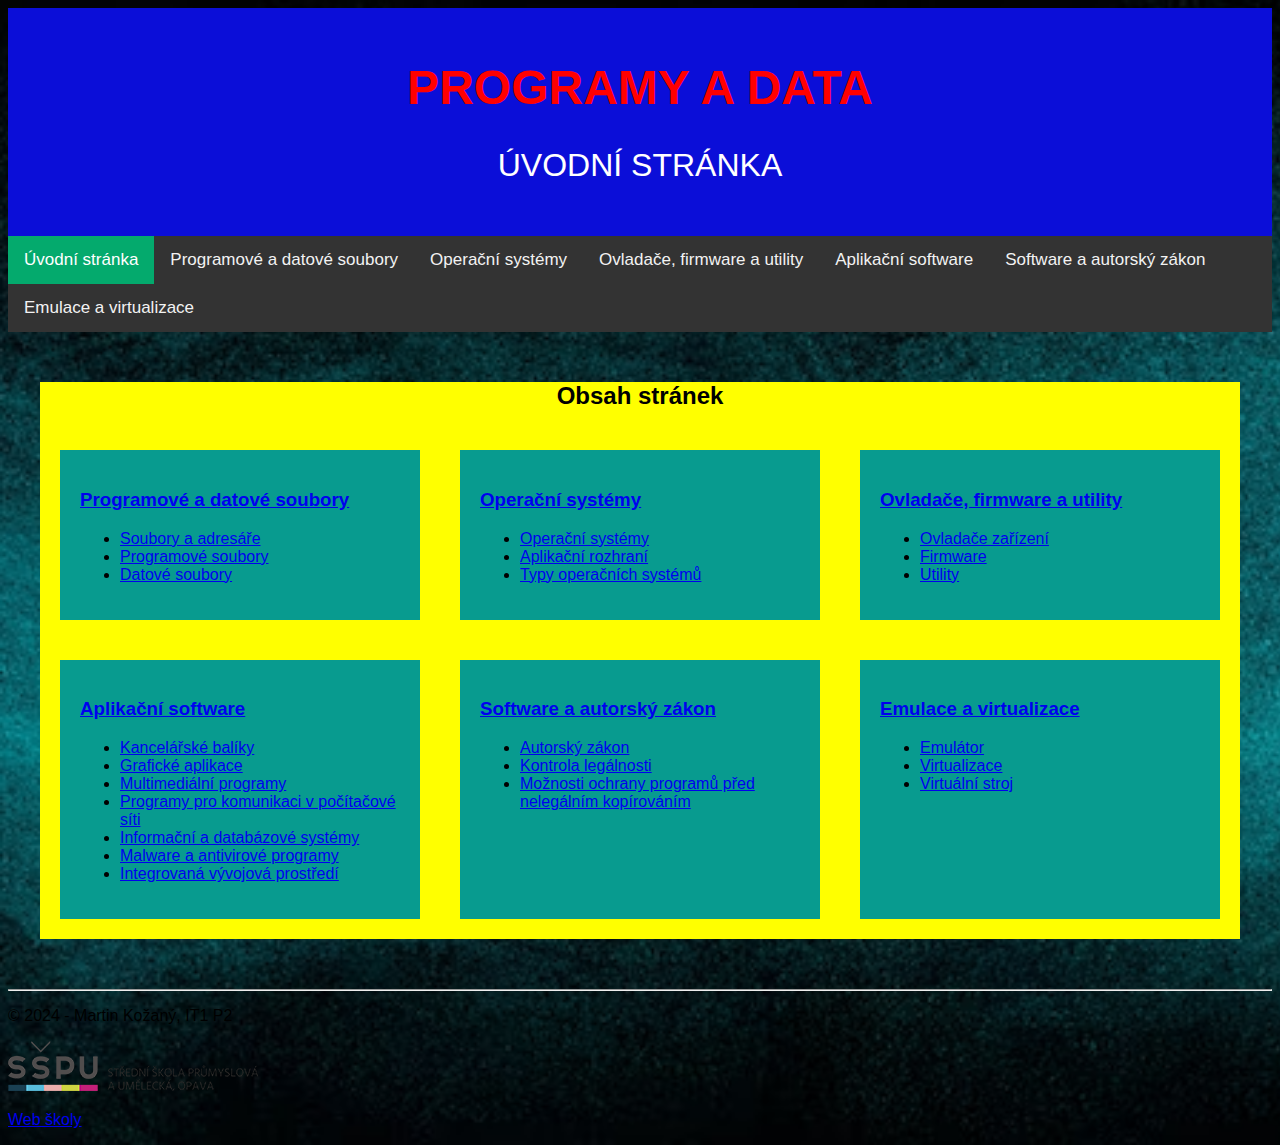
<file: index.html>
<!DOCTYPE html>
<html lang="cs">
  <head>
    <meta charset="UTF-8" />
    <meta name="viewport" content="width=device-width, initial-scale=1.0" />
    <title>Programy a data | Úvodní stránka</title>
    <link rel="stylesheet" href="./css/uvodni.css" />
  </head>

  <body>
    <header>
      <h1>Programy a data</h1>
      <p>Úvodní stránka</p>
    </header>
    <nav class="topnav">
      <a class="active" href="./index.html">Úvodní stránka</a>
      <a href="./a/index.html">Programové a datové soubory</a>
      <a href="./b/index.html">Operační systémy</a>
      <a href="./c/index.html">Ovladače, firmware a utility</a>
      <a href="./d/index.html">Aplikační software</a>
      <a href="./g/index.html">Software a autorský zákon</a>
      <a href="./h/index.html">Emulace a virtualizace</a>
    </nav>
    <main>
      <h2>Obsah stránek</h2>
      <div class="flex-container">
        <div>
          <h3><a href="./a/index.html">Programové a datové soubory</a></h3>
          <ul>
            <li>
              <a href="a/index.html#soubory-a-adresare">Soubory a adresáře</a>
            </li>
            <li>
              <a href="a/index.html#programove-soubory">Programové soubory</a>
            </li>
            <li><a href="a/index.html#datove-soubory">Datové soubory</a></li>
          </ul>
        </div>
        <div>
          <h3><a href="./b/index.html">Operační systémy</a></h3>
          <ul>
            <li>
              <a href="./b/index.html#operacni-systemy">Operační systémy</a>
            </li>
            <li>
              <a href="./b/index.html#aplikacni-rozhrani">Aplikační rozhraní</a>
            </li>
            <li>
              <a href="./b/index.html#typy-operacnich-systemu"
                >Typy operačních systémů</a
              >
            </li>
          </ul>
        </div>
        <div>
          <h3><a href="./c/index.html">Ovladače, firmware a utility</a></h3>
          <ul>
            <li>
              <a href="./c/index.html#ovladace-zarizeni">Ovladače zařízení</a>
            </li>
            <li><a href="./c/index.html#firmware">Firmware</a></li>
            <li><a href="./c/index.html#utility">Utility</a></li>
          </ul>
        </div>
        <div>
          <h3><a href="./d/index.html">Aplikační software</a></h3>
          <ul>
            <li>
              <a href="./d/index.html#kancelarske-baliky">Kancelářské balíky</a>
            </li>
            <li>
              <a href="./d/index.html#graficke-aplikace">Grafické aplikace</a>
            </li>
            <li>
              <a href="./d/index.html#multimedialni-programy"
                >Multimediální programy</a
              >
            </li>
            <li>
              <a href="./d/index.html#programy-pro-komunikaci-v-pocitacove-siti"
                >Programy pro komunikaci v počítačové síti</a
              >
            </li>
            <li>
              <a href="./d/index.html#informacni-a-databazove-systemy"
                >Informační a databázové systémy</a
              >
            </li>
            <li>
              <a href="./d/index.html#malware-a-antivirove-programy"
                >Malware a antivirové programy</a
              >
            </li>
            <li>
              <a href="./d/index.html#integrovana-vyvojova-prostredi"
                >Integrovaná vývojová prostředí</a
              >
            </li>
          </ul>
        </div>

        <div>
          <h3><a href="./g/index.html">Software a autorský zákon</a></h3>
          <ul>
            <li><a href="./g/index.html#autorsky-zakon">Autorský zákon</a></li>
            <li>
              <a href="./g/index.html#kontrola-legalnosti"
                >Kontrola legálnosti</a
              >
            </li>
            <li>
              <a
                href="./g/index.html#moznosti-ochrany-pred-nelegalnim-kopirovanim"
                >Možnosti ochrany programů před nelegálním kopírováním</a
              >
            </li>
          </ul>
        </div>
        <div>
          <h3><a href="./h/index.html">Emulace a virtualizace</a></h3>
          <ul>
            <li><a href="./h/index.html#emulator">Emulátor</a></li>
            <li><a href="./h/index.html#virtualizace">Virtualizace</a></li>
            <li>
              <a href="./h/index.html#virtualni-stroj">Virtuální stroj</a>
            </li>
          </ul>
        </div>
      </div>
    </main>
    <footer>
      <hr />
      <p>&copy; 2024 - Martin Kožaný, IT1 P2</p>
      <p>
        <a href="https://www.sspu-opava.cz" target="_blank"
          ><img src="./img/skola-logo.png" alt="Školní logo"
        /></a>
      </p>
      <p><a href="https://www.sspu-opava.cz" target="_blank">Web školy</a></p>
    </footer>
  </body>
</html>
</file>
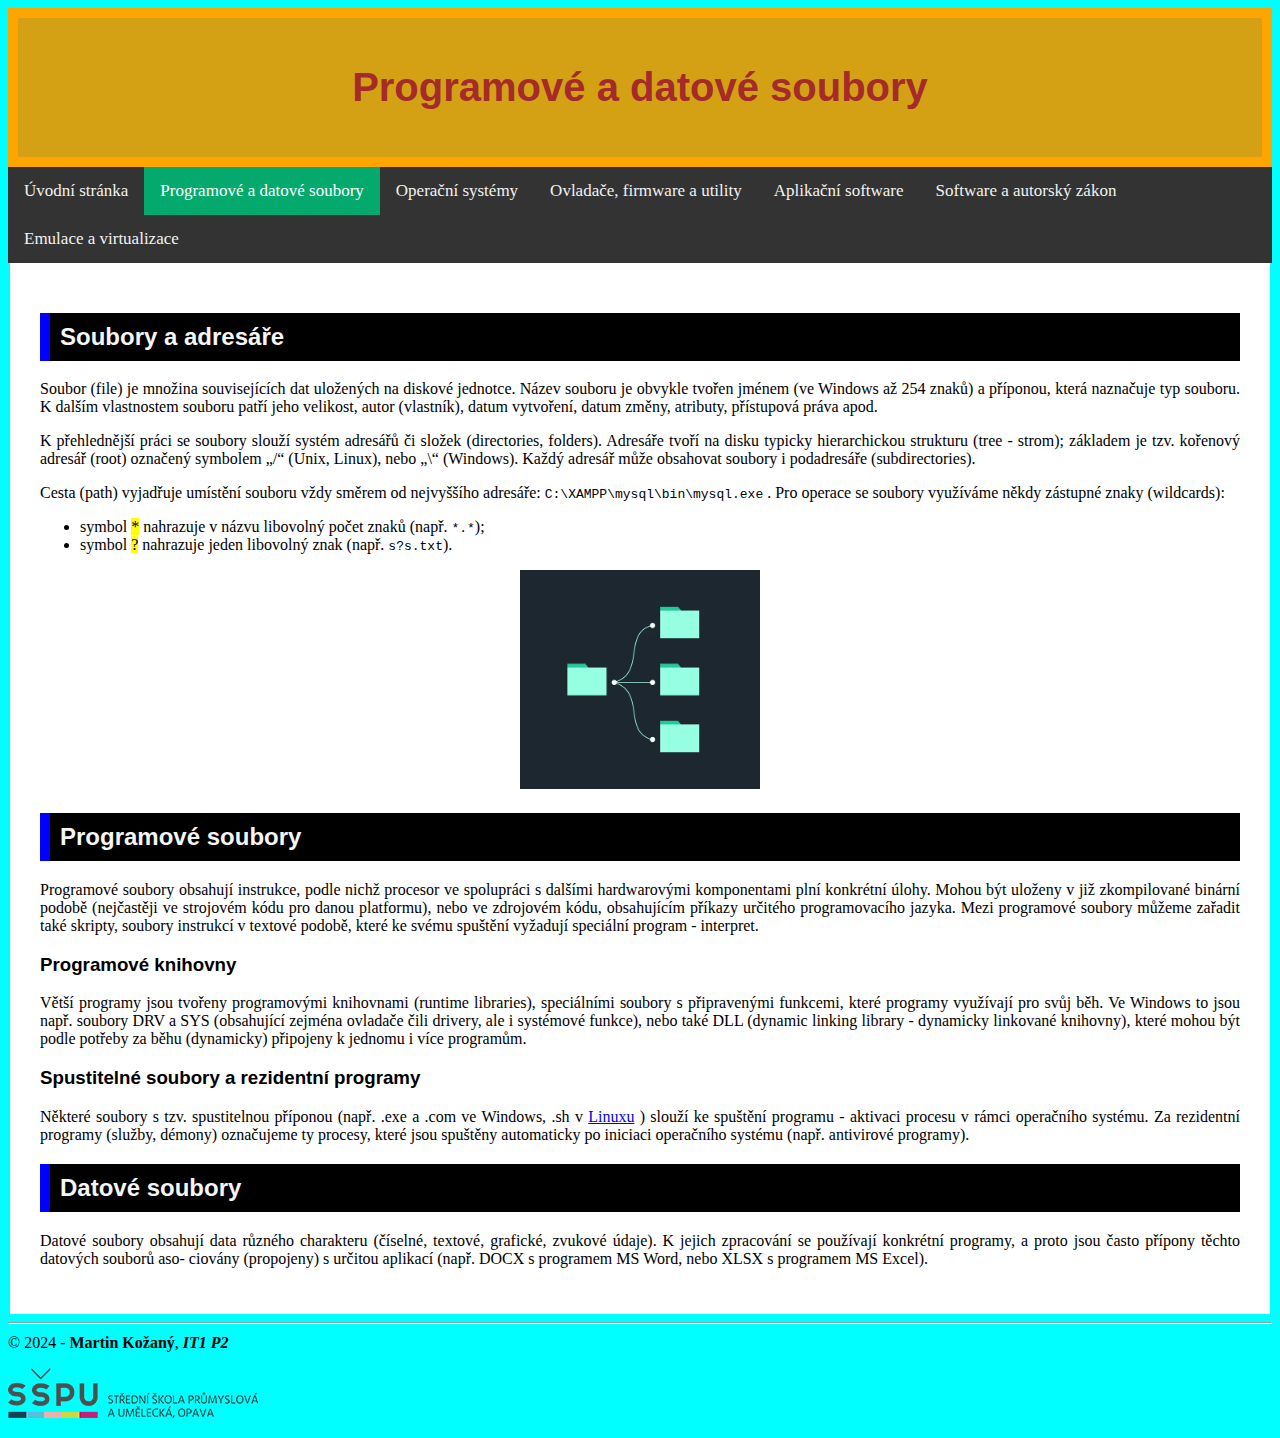
<file: a/index.html>
<!DOCTYPE html>
<html lang="cs">
  <head>
    <meta charset="UTF-8" />
    <meta name="viewport" content="width=device-width, initial-scale=1.0" />
    <title>Programové a datové soubory</title>
    <link rel="stylesheet" href="../css/vedlejsi.css" />
  </head>

  <body>
    <header>
      <h1>Programové a datové soubory</h1>
    </header>
    <nav class="topnav">
      <a href="../index.html">Úvodní stránka</a>
      <a class="active" href="../a/index.html">Programové a datové soubory</a>
      <a href="../b/index.html">Operační systémy</a>
      <a href="../c/index.html">Ovladače, firmware a utility</a>
      <a href="../d/index.html">Aplikační software</a>
      <a href="../g/index.html">Software a autorský zákon</a>
      <a href="../h/index.html">Emulace a virtualizace</a>
    </nav>
    <main>
      <h2>Soubory a adresáře</h2>
      <a id="soubory-a-adresare"></a>
      <p>
        Soubor (file) je množina souvisejících dat uložených na diskové
        jednotce. Název souboru je obvykle tvořen jménem (ve Windows až 254
        znaků) a příponou, která naznačuje typ souboru. K dalším vlastnostem
        souboru patří jeho velikost, autor (vlastník), datum vytvoření, datum
        změny, atributy, přístupová práva apod.
      </p>
      <p>
        K přehlednější práci se soubory slouží systém adresářů či složek
        (directories, folders). Adresáře tvoří na disku typicky hierarchickou
        strukturu (tree - strom); základem je tzv. kořenový adresář (root)
        označený symbolem „/“ (Unix, Linux), nebo „\“ (Windows). Každý adresář
        může obsahovat soubory i podadresáře (subdirectories).
      </p>
      <p>
        Cesta (path) vyjadřuje umístění souboru vždy směrem od nejvyššího
        adresáře: <code>C:\XAMPP\mysql\bin\mysql.exe</code> . Pro operace se
        soubory využíváme někdy zástupné znaky (wildcards):
      </p>
      <ul>
        <li>
          symbol <mark>*</mark> nahrazuje v názvu libovolný počet znaků (např.
          <code>*.*</code>);
        </li>
        <li>
          symbol <mark>?</mark> nahrazuje jeden libovolný znak (např.
          <code>s?s.txt</code>).
        </li>
      </ul>
      <div style="text-align: center;">
        <img src="../img/adresar.webp" alt="Ilustrace stromu adresářů" style="width: 20%;">
      </div></div>
      <h2>Programové soubory</h2>
      <a id="programove-soubory"></a>
      <p>
        Programové soubory obsahují instrukce, podle nichž procesor ve
        spolupráci s dalšími hardwarovými komponentami plní konkrétní úlohy.
        Mohou být uloženy v již zkompilované binární podobě (nejčastěji ve
        strojovém kódu pro danou platformu), nebo ve zdrojovém kódu, obsahujícím
        příkazy určitého programovacího jazyka. Mezi programové soubory můžeme
        zařadit také skripty, soubory instrukcí v textové podobě, které ke svému
        spuštění vyžadují speciální program - interpret.
      </p>
      <h3>Programové knihovny</h3>
      <p>
        Větší programy jsou tvořeny programovými knihovnami (runtime libraries),
        speciálními soubory s připravenými funkcemi, které programy využívají
        pro svůj běh. Ve Windows to jsou např. soubory DRV a SYS (obsahující
        zejména ovladače čili drivery, ale i systémové funkce), nebo také DLL
        (dynamic linking library - dynamicky linkované knihovny), které mohou
        být podle potřeby za běhu (dynamicky) připojeny k jednomu i více
        programům.
      </p>
      <h3>Spustitelné soubory a rezidentní programy</h3>
      <p>
        Některé soubory s tzv. spustitelnou příponou (např. .exe a .com ve
        Windows, .sh v
        <a href="https://cs.wikipedia.org/wiki/Linux" target="_blank">Linuxu</a>
        ) slouží ke spuštění programu - aktivaci procesu v rámci operačního
        systému. Za rezidentní programy (služby, démony) označujeme ty procesy,
        které jsou spuštěny automaticky po iniciaci operačního systému (např.
        antivirové programy).
      </p>
      <h2>Datové soubory</h2>
      <a id="datove-soubory"></a>
      <p>
        Datové soubory obsahují data různého charakteru (číselné, textové,
        grafické, zvukové údaje). K jejich zpracování se používají konkrétní
        programy, a proto jsou často přípony těchto datových souborů aso-
        ciovány (propojeny) s určitou aplikací (např. DOCX s programem MS Word,
        nebo XLSX s programem MS Excel).
      </p>
    </main>
    <footer>
      <hr />
      <p>
        &copy; 2024 - <b>Martin Kožaný</b>, <b><i>IT1 P2</i></b>
      </p>
      <p><img src="../img/skola-logo.png" alt="Školní logo" /> </p>
    </footer>
  </body>
</html>
</file>
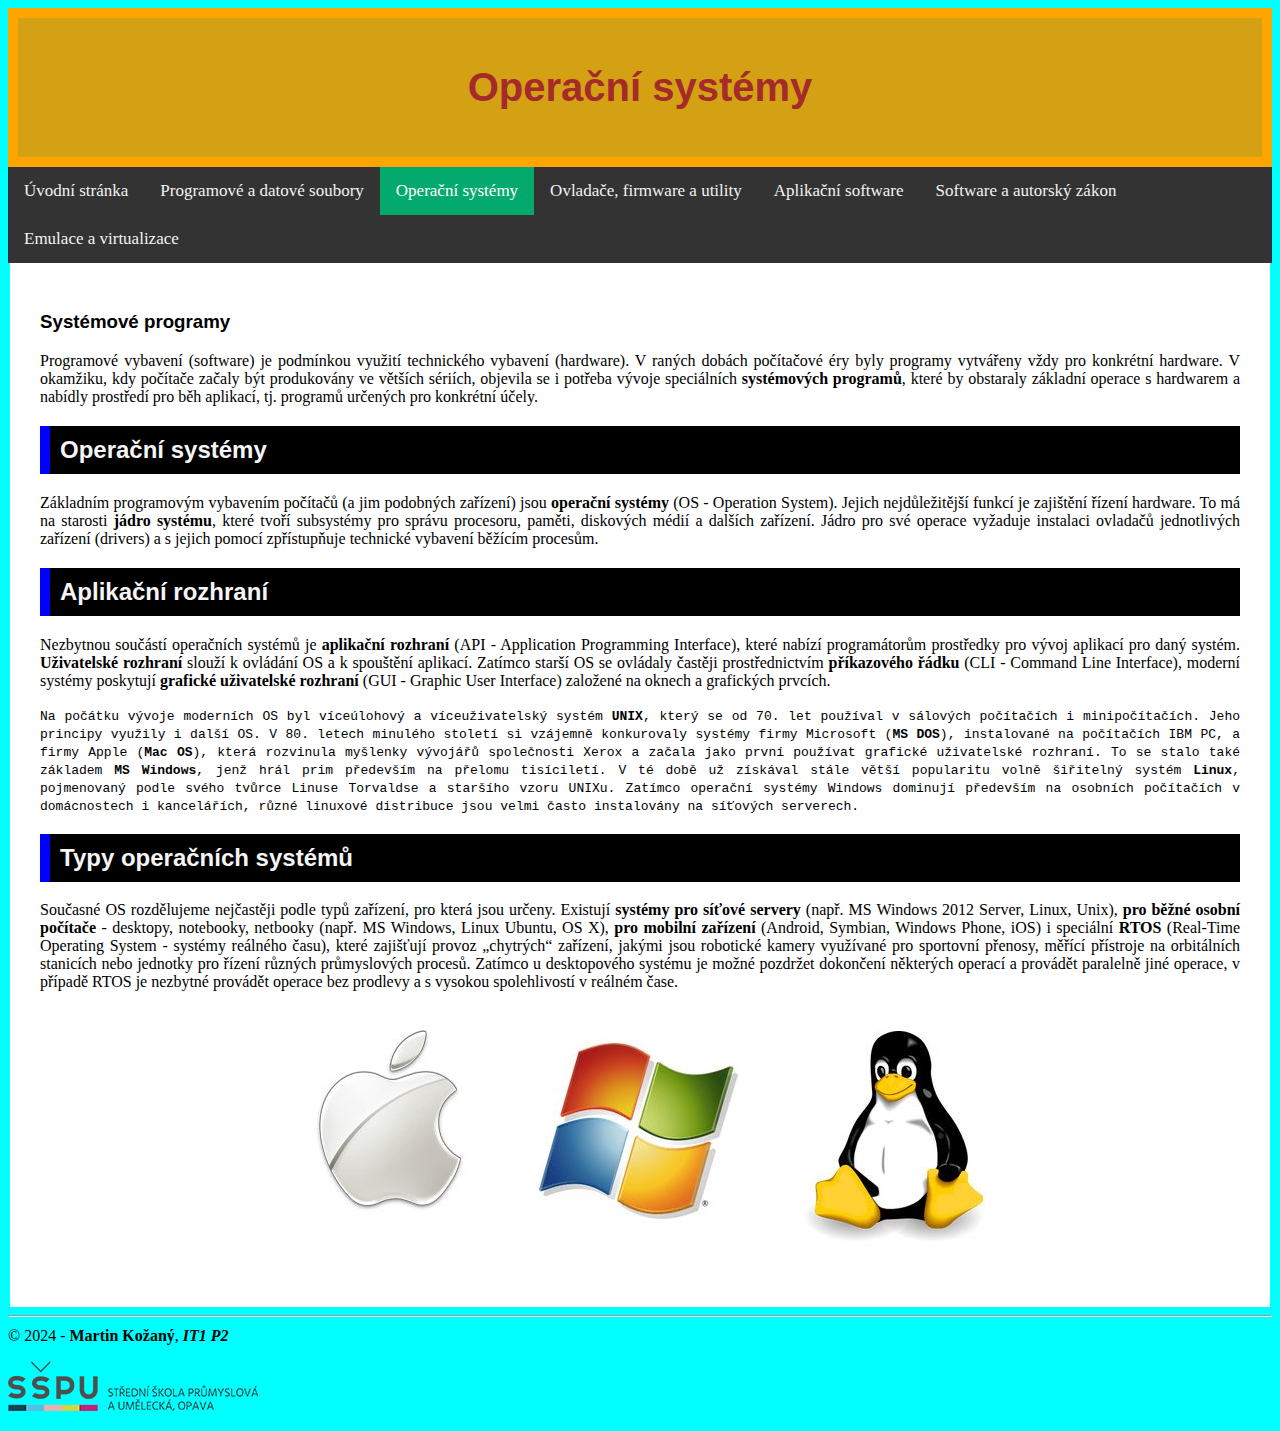
<file: b/index.html>
<!DOCTYPE html>
<html lang="cs">
  <head>
    <meta charset="UTF-8" />
    <meta name="viewport" content="width=device-width, initial-scale=1.0" />
    <title>Operační systémy</title>
    <link rel="stylesheet" href="../css/vedlejsi.css" />
  </head>
  <body>
    <header>
      <h1>Operační systémy</h1>
    </header>
    <nav class="topnav">
      <a href="../index.html">Úvodní stránka</a>
      <a href="../a/index.html">Programové a datové soubory</a>
      <a class="active" href="../b/index.html">Operační systémy</a>
      <a href="../c/index.html">Ovladače, firmware a utility</a>
      <a href="../d/index.html">Aplikační software</a>
      <a href="../g/index.html">Software a autorský zákon</a>
      <a href="../h/index.html">Emulace a virtualizace</a>
    </nav>
    <main>
      <h3>Systémové programy</h3>
      <p>
        Programové vybavení (software) je podmínkou využití technického vybavení
        (hardware). V raných dobách počítačové éry byly programy vytvářeny vždy
        pro konkrétní hardware. V okamžiku, kdy počítače začaly být produkovány
        ve větších sériích, objevila se i potřeba vývoje speciálních
        <b>systémových programů</b>, které by obstaraly základní operace s
        hardwarem a nabídly prostředí pro běh aplikací, tj. programů určených
        pro konkrétní účely.
      </p>
      <h2>Operační systémy</h2>
      <a id="operacni-systemy"></a>
      <p>
        Základním programovým vybavením počítačů (a jim podobných zařízení) jsou
        <b>operační systémy</b> (OS - Operation System). Jejich nejdůležitější
        funkcí je zajištění řízení hardware. To má na starosti
        <b>jádro systému</b>, které tvoří subsystémy pro správu procesoru,
        paměti, diskových médií a dalších zařízení. Jádro pro své operace
        vyžaduje instalaci ovladačů jednotlivých zařízení (drivers) a s jejich
        pomocí zpřístupňuje technické vybavení běžícím procesům.
      </p>
      <h2>Aplikační rozhraní</h2>
      <a id="aplikacni-rozhrani"></a>
      <p>
        Nezbytnou součástí operačních systémů je <b>aplikační rozhraní</b> (API
        - Application Programming Interface), které nabízí programátorům
        prostředky pro vývoj aplikací pro daný systém.
        <b>Uživatelské rozhraní</b> slouží k ovládání OS a k spouštění aplikací.
        Zatímco starší OS se ovládaly častěji prostřednictvím
        <b>příkazového řádku</b> (CLI - Command Line Interface), moderní systémy
        poskytují <b>grafické uživatelské rozhraní</b>
        (GUI - Graphic User Interface) založené na oknech a grafických prvcích.
      </p>
      <p>
        <code
          >Na počátku vývoje moderních OS byl víceúlohový a víceuživatelský
          systém <b>UNIX</b>, který se od 70. let používal v sálových počítačích
          i minipočítačích. Jeho principy využily i další OS. V 80. letech
          minulého století si vzájemně konkurovaly systémy firmy Microsoft (<b
            >MS DOS</b
          >), instalované na počítačích IBM PC, a firmy Apple (<b>Mac OS</b>),
          která rozvinula myšlenky vývojářů společnosti Xerox a začala jako
          první používat grafické uživatelské rozhraní. To se stalo také
          základem <b>MS Windows</b>, jenž hrál prim především na přelomu
          tisíciletí. V té době už získával stále větší popularitu volně
          šiřitelný systém <b>Linux</b>, pojmenovaný podle svého tvůrce Linuse
          Torvaldse a staršího vzoru UNIXu. Zatímco operační systémy Windows
          dominují především na osobních počítačích v domácnostech i
          kancelářích, různé linuxové distribuce jsou velmi často instalovány na
          síťových serverech.</code
        >
      </p>
      <h2>Typy operačních systémů</h2>
      <a id="typy-operacnich-systemu"></a>
      <p>
        Současné OS rozdělujeme nejčastěji podle typů zařízení, pro která jsou
        určeny. Existují<b> systémy pro síťové servery</b> (např. MS Windows
        2012 Server, Linux, Unix), <b>pro běžné osobní počítače</b> - desktopy,
        notebooky, netbooky (např. MS Windows, Linux Ubuntu, OS X),
        <b>pro mobilní zařízení</b> (Android, Symbian, Windows Phone, iOS) i
        speciální <b>RTOS</b> (Real-Time Operating System - systémy reálného
        času), které zajišťují provoz „chytrých“ zařízení, jakými jsou robotické
        kamery využívané pro sportovní přenosy, měřící přístroje na orbitálních
        stanicích nebo jednotky pro řízení různých průmyslových procesů. Zatímco
        u desktopového systému je možné pozdržet dokončení některých operací a
        provádět paralelně jiné operace, v případě RTOS je nezbytné provádět
        operace bez prodlevy a s vysokou spolehlivostí v reálném čase.
        <div style="text-align: center;">
          <a href="https://cs.wikipedia.org/wiki/Opera%C4%8Dn%C3%AD_syst%C3%A9m">
            <img src="../img/os_verze.jpg" alt="verze OS" style="max-width: 100%; height: auto;" />
          </a>
        </div>
            </p>
    </main>
    <footer>
      <hr />
      <p>
        &copy; 2024 - <b>Martin Kožaný</b>, <b><i>IT1 P2</i></b>
      </p>
      <p><img src="../img/skola-logo.png" alt="Školní logo" /> </p>
    </footer>
  </body>
</html>
</file>
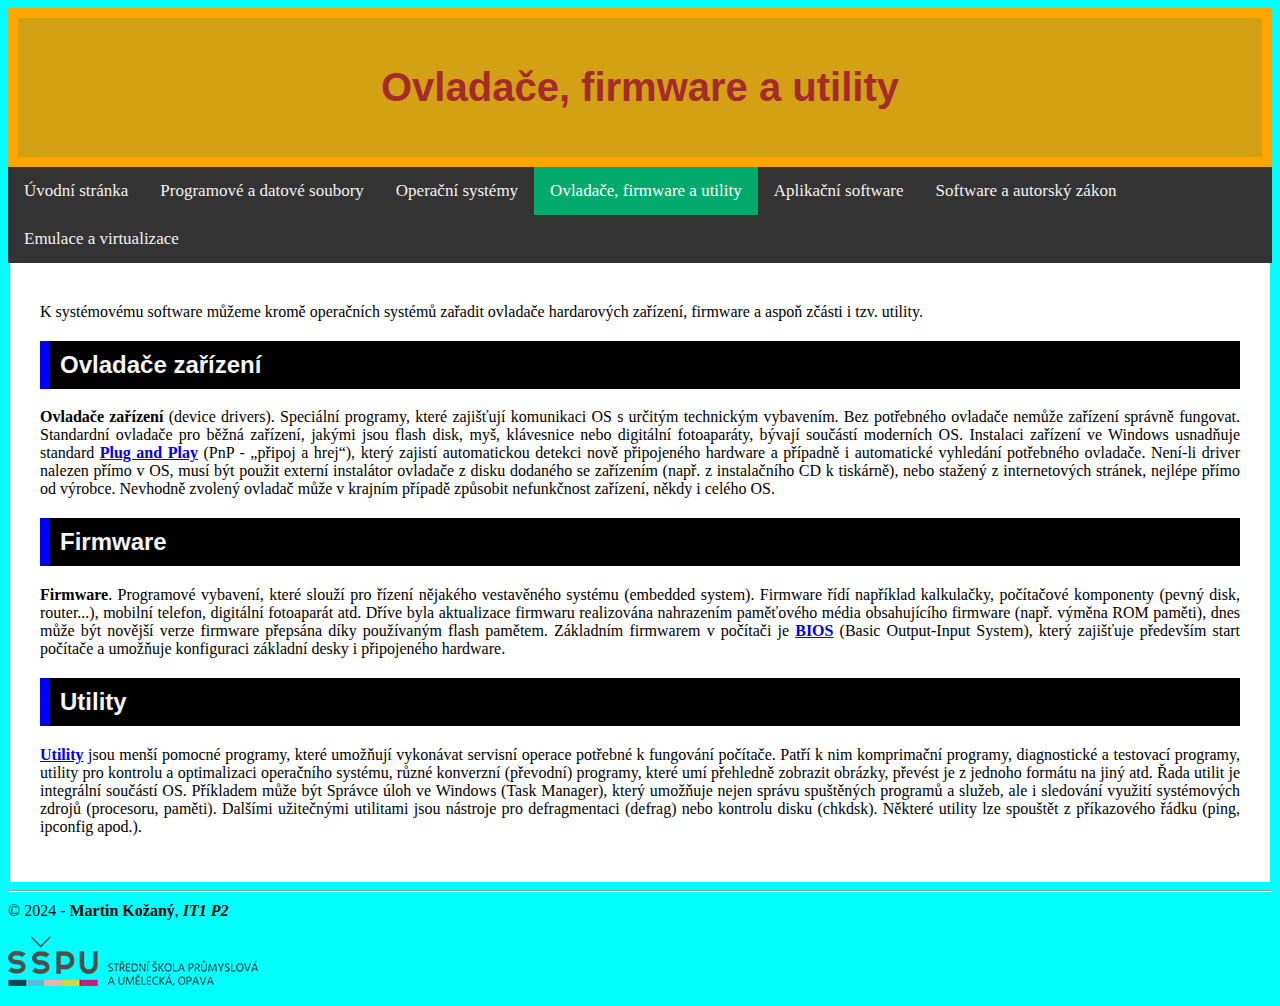
<file: c/index.html>
<!DOCTYPE html>
<html lang="cs">
  <head>
    <meta charset="UTF-8" />
    <meta name="viewport" content="width=device-width, initial-scale=1.0" />
    <title>Ovladače, firmware a utility</title>
    <link rel="stylesheet" href="../css/vedlejsi.css" />
  </head>

  <body>
    <header>
      <h1>Ovladače, firmware a utility</h1>
    </header>
    <nav class="topnav">
      <a href="../index.html">Úvodní stránka</a>
      <a href="../a/index.html">Programové a datové soubory</a>
      <a href="../b/index.html">Operační systémy</a>
      <a class="active" href="../c/index.html">Ovladače, firmware a utility</a>
      <a href="../d/index.html">Aplikační software</a>
      <a href="../g/index.html">Software a autorský zákon</a>
      <a href="../h/index.html">Emulace a virtualizace</a>
    </nav>
    <main>
      <p>
        K systémovému software můžeme kromě operačních systémů zařadit ovladače
        hardarových zařízení, firmware a aspoň zčásti i tzv. utility.
      </p>
      <h2>Ovladače zařízení</h2>
      <a id="ovladace-zarizeni"></a>
      <p>
        <b>Ovladače zařízení</b> (device drivers). Speciální programy, které
        zajišťují komunikaci OS s určitým technickým vybavením. Bez potřebného
        ovladače nemůže zařízení správně fungovat. Standardní ovladače pro běžná
        zařízení, jakými jsou flash disk, myš, klávesnice nebo digitální
        fotoaparáty, bývají součástí moderních OS. Instalaci zařízení ve Windows
        usnadňuje standard
        <a href="https://cs.wikipedia.org/wiki/Plug-and-play"
          ><b>Plug and Play</b></a
        >
        (PnP - „připoj a hrej“), který zajistí automatickou detekci nově
        připojeného hardware a případně i automatické vyhledání potřebného
        ovladače. Není-li driver nalezen přímo v OS, musí být použit externí
        instalátor ovladače z disku dodaného se zařízením (např. z instalačního
        CD k tiskárně), nebo stažený z internetových stránek, nejlépe přímo od
        výrobce. Nevhodně zvolený ovladač může v krajním případě způsobit
        nefunkčnost zařízení, někdy i celého OS.
      </p>
      <h2>Firmware</h2>
      <a id="firmware"></a>
      <p>
        <b>Firmware</b>. Programové vybavení, které slouží pro řízení nějakého
        vestavěného systému (embedded system). Firmware řídí například
        kalkulačky, počítačové komponenty (pevný disk, router...), mobilní
        telefon, digitální fotoaparát atd. Dříve byla aktualizace firmwaru
        realizována nahrazením paměťového média obsahujícího firmware (např.
        výměna ROM paměti), dnes může být novější verze firmware přepsána díky
        používaným flash pamětem. Základním firmwarem v počítači je
        <a href="https://cs.wikipedia.org/wiki/BIOS"><b>BIOS</b></a> (Basic
        Output-Input System), který zajišťuje především start počítače a
        umožňuje konfiguraci základní desky i připojeného hardware.
      </p>
      <h2>Utility</h2>
      <a id="utility"></a>
      <p>
        <a href="https://cs.wikipedia.org/wiki/Utilita"><b>Utility</b></a> jsou menší pomocné programy, které umožňují vykonávat
        servisní operace potřebné k fungování počítače. Patří k nim komprimační
        programy, diagnostické a testovací programy, utility pro kontrolu a
        optimalizaci operačního systému, různé konverzní (převodní) programy,
        které umí přehledně zobrazit obrázky, převést je z jednoho formátu na
        jiný atd. Řada utilit je integrální součástí OS. Příkladem může být
        Správce úloh ve Windows (Task Manager), který umožňuje nejen správu
        spuštěných programů a služeb, ale i sledování využití systémových zdrojů
        (procesoru, paměti). Dalšími užitečnými utilitami jsou nástroje pro
        defragmentaci (defrag) nebo kontrolu disku (chkdsk). Některé utility lze
        spouštět z příkazového řádku (ping, ipconfig apod.).
      </p>
    </main>
    <footer>
      <hr />
      <p>
        &copy; 2024 - <b>Martin Kožaný</b>, <b><i>IT1 P2</i></b>
      </p>
      <p><img src="../img/skola-logo.png" alt="Školní logo" /> </p>
    </footer>
  </body>
</html>
</file>
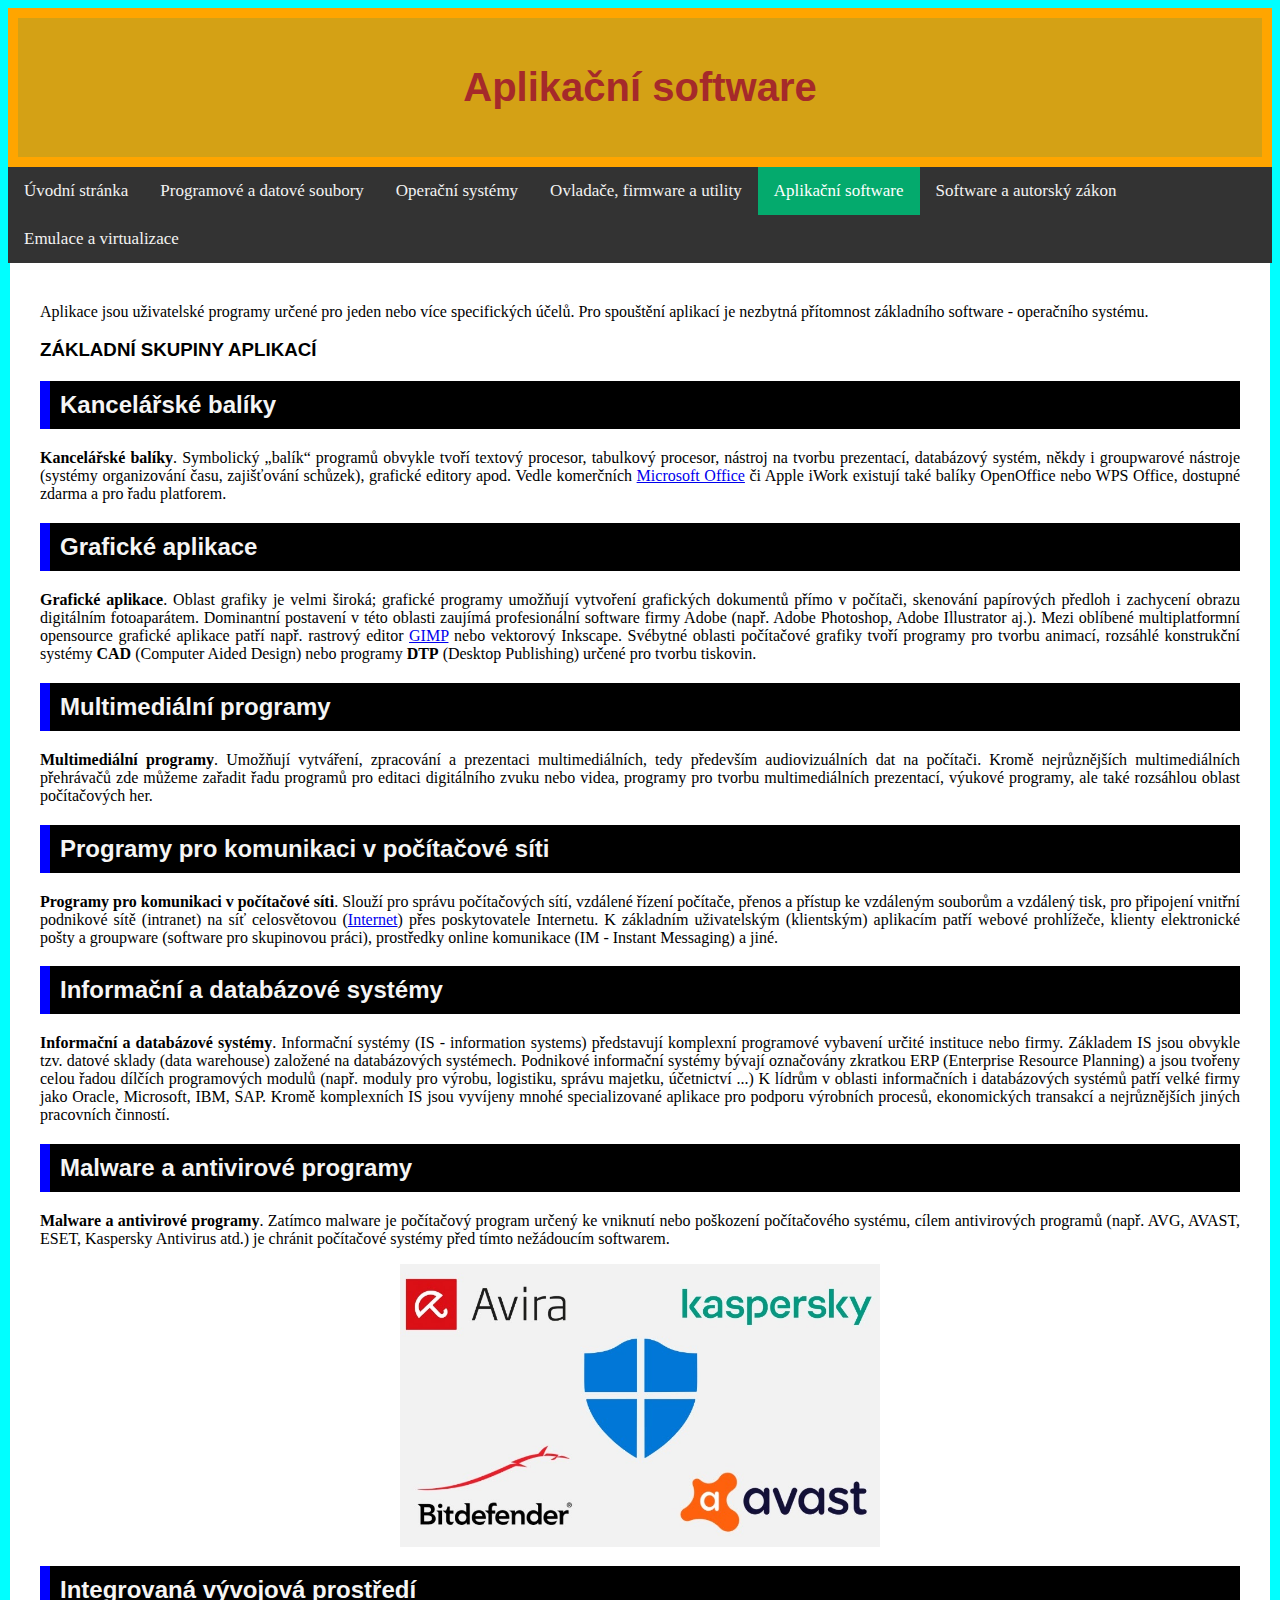
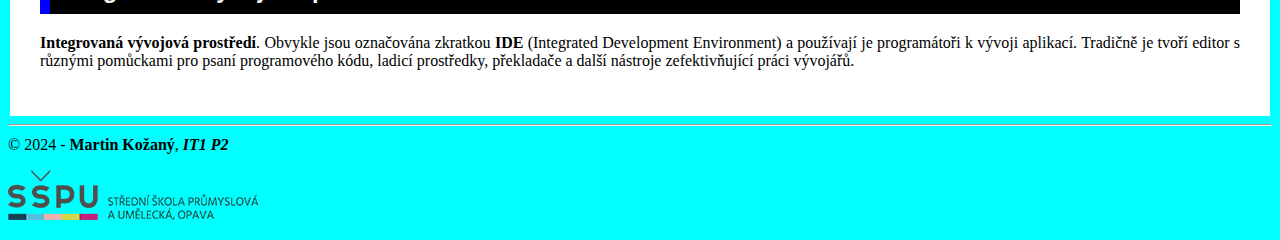
<file: d/index.html>
<!DOCTYPE html>
<html lang="cs">
  <head>
    <meta charset="UTF-8" />
    <meta name="viewport" content="width=device-width, initial-scale=1.0" />
    <title>Aplikační software</title>
    <link rel="stylesheet" href="../css/vedlejsi.css" />
  </head>

  <body>
    <header>
      <h1>Aplikační software</h1>
    </header>
    <nav class="topnav">
      <a href="../index.html">Úvodní stránka</a>
      <a href="../a/index.html">Programové a datové soubory</a>
      <a href="../b/index.html">Operační systémy</a>
      <a href="../c/index.html">Ovladače, firmware a utility</a>
      <a class="active" href="../d/index.html">Aplikační software</a>
      <a href="../g/index.html">Software a autorský zákon</a>
      <a href="../h/index.html">Emulace a virtualizace</a>
    </nav>
    <main>
      <p>
        Aplikace jsou uživatelské programy určené pro jeden nebo více
        specifických účelů. Pro spouštění aplikací je nezbytná přítomnost
        základního software - operačního systému.
      </p>
      <h3>ZÁKLADNÍ SKUPINY APLIKACÍ</h3>
      <h2>Kancelářské balíky</h2>
      <a id="kancelarske-baliky"></a>
      <p>
        <b>Kancelářské balíky</b>. Symbolický „balík“ programů obvykle tvoří
        textový procesor, tabulkový procesor, nástroj na tvorbu prezentací,
        databázový systém, někdy i groupwarové nástroje (systémy organizování
        času, zajišťování schůzek), grafické editory apod. Vedle komerčních
        <a href="https://www.microsoft.com/cs-cz/microsoft-365/microsoft-office"
          >Microsoft Office</a
        >
        či Apple iWork existují také balíky OpenOffice nebo WPS Office, dostupné
        zdarma a pro řadu platforem.
      </p>
      <h2>Grafické aplikace</h2>
      <a id="graficke-aplikace"></a>
      <p>
        <b>Grafické aplikace</b>. Oblast grafiky je velmi široká; grafické
        programy umožňují vytvoření grafických dokumentů přímo v počítači,
        skenování papírových předloh i zachycení obrazu digitálním fotoaparátem.
        Dominantní postavení v této oblasti zaujímá profesionální software firmy
        Adobe (např. Adobe Photoshop, Adobe Illustrator aj.). Mezi oblíbené
        multiplatformní opensource grafické aplikace patří např. rastrový editor
        <a href="https://www.gimp.org/">GIMP</a> nebo vektorový Inkscape.
        Svébytné oblasti počítačové grafiky tvoří programy pro tvorbu animací,
        rozsáhlé konstrukční systémy <b>CAD</b> (Computer Aided Design) nebo
        programy <b>DTP</b> (Desktop Publishing) určené pro tvorbu tiskovin.
      </p>
      <h2>Multimediální programy</h2>
      <a id="multimedialni-programy"></a>
      <p>
        <b>Multimediální programy</b>. Umožňují vytváření, zpracování a
        prezentaci multimediálních, tedy především audiovizuálních dat na
        počítači. Kromě nejrůznějších multimediálních přehrávačů zde můžeme
        zařadit řadu programů pro editaci digitálního zvuku nebo videa, programy
        pro tvorbu multimediálních prezentací, výukové programy, ale také
        rozsáhlou oblast počítačových her.
      </p>
      <h2>Programy pro komunikaci v počítačové síti</h2>
      <a id="programy-pro-komunikaci-v-pocitacove-siti"></a>
      <p>
        <b>Programy pro komunikaci v počítačové síti</b>. Slouží pro správu
        počítačových sítí, vzdálené řízení počítače, přenos a přístup ke
        vzdáleným souborům a vzdálený tisk, pro připojení vnitřní podnikové sítě
        (intranet) na síť celosvětovou (<a
          href="https://cs.wikipedia.org/wiki/Internet"
          >Internet</a
        >) přes poskytovatele Internetu. K základním uživatelským (klientským)
        aplikacím patří webové prohlížeče, klienty elektronické pošty a
        groupware (software pro skupinovou práci), prostředky online komunikace
        (IM - Instant Messaging) a jiné.
      </p>
      <h2>Informační a databázové systémy</h2>
      <a id="informacni-a-databazove-systemy"></a>
      <p>
        <b>Informační a databázové systémy</b>. Informační systémy (IS -
        information systems) představují komplexní programové vybavení určité
        instituce nebo firmy. Základem IS jsou obvykle tzv. datové sklady (data
        warehouse) založené na databázových systémech. Podnikové informační
        systémy bývají označovány zkratkou ERP (Enterprise Resource Planning) a
        jsou tvořeny celou řadou dílčích programových modulů (např. moduly pro
        výrobu, logistiku, správu majetku, účetnictví ...) K lídrům v oblasti
        informačních i databázových systémů patří velké firmy jako Oracle,
        Microsoft, IBM, SAP. Kromě komplexních IS jsou vyvíjeny mnohé
        specializované aplikace pro podporu výrobních procesů, ekonomických
        transakcí a nejrůznějších jiných pracovních činností.
      </p>
      <h2>Malware a antivirové programy</h2>
      <a id="malware-a-antivirove-programy"></a>
      <p>
        <b>Malware a antivirové programy</b>. Zatímco malware je počítačový
        program určený ke vniknutí nebo poškození počítačového systému, cílem
        antivirových programů (např. AVG, AVAST, ESET, Kaspersky Antivirus atd.)
        je chránit počítačové systémy před tímto nežádoucím softwarem.
      </p>
      <div style="text-align: left;">
        <img src="../img/antiviry.jpg" alt="Antivirové programy" style="width: 40%; display: block; margin-left: auto; margin-right: auto;" />
      </div></div>
      <h2>Integrovaná vývojová prostředí</h2>
      <a id="integrovana-vyvojova-prostredi"></a>
      <p>
        <b>Integrovaná vývojová prostředí</b>. Obvykle jsou označována zkratkou
        <b>IDE</b>
        (Integrated Development Environment) a používají je programátoři k
        vývoji aplikací. Tradičně je tvoří editor s různými pomůckami pro psaní
        programového kódu, ladicí prostředky, překladače a další nástroje
        zefektivňující práci vývojářů.
      </p>
    </main>
    <footer>
      <hr />
      <p>
        &copy; 2024 - <b>Martin Kožaný</b>, <b><i>IT1 P2</i></b>
      </p>
      <p><img src="../img/skola-logo.png" alt="Školní logo" /> </p>
    </footer>
  </body>
</html>
</file>
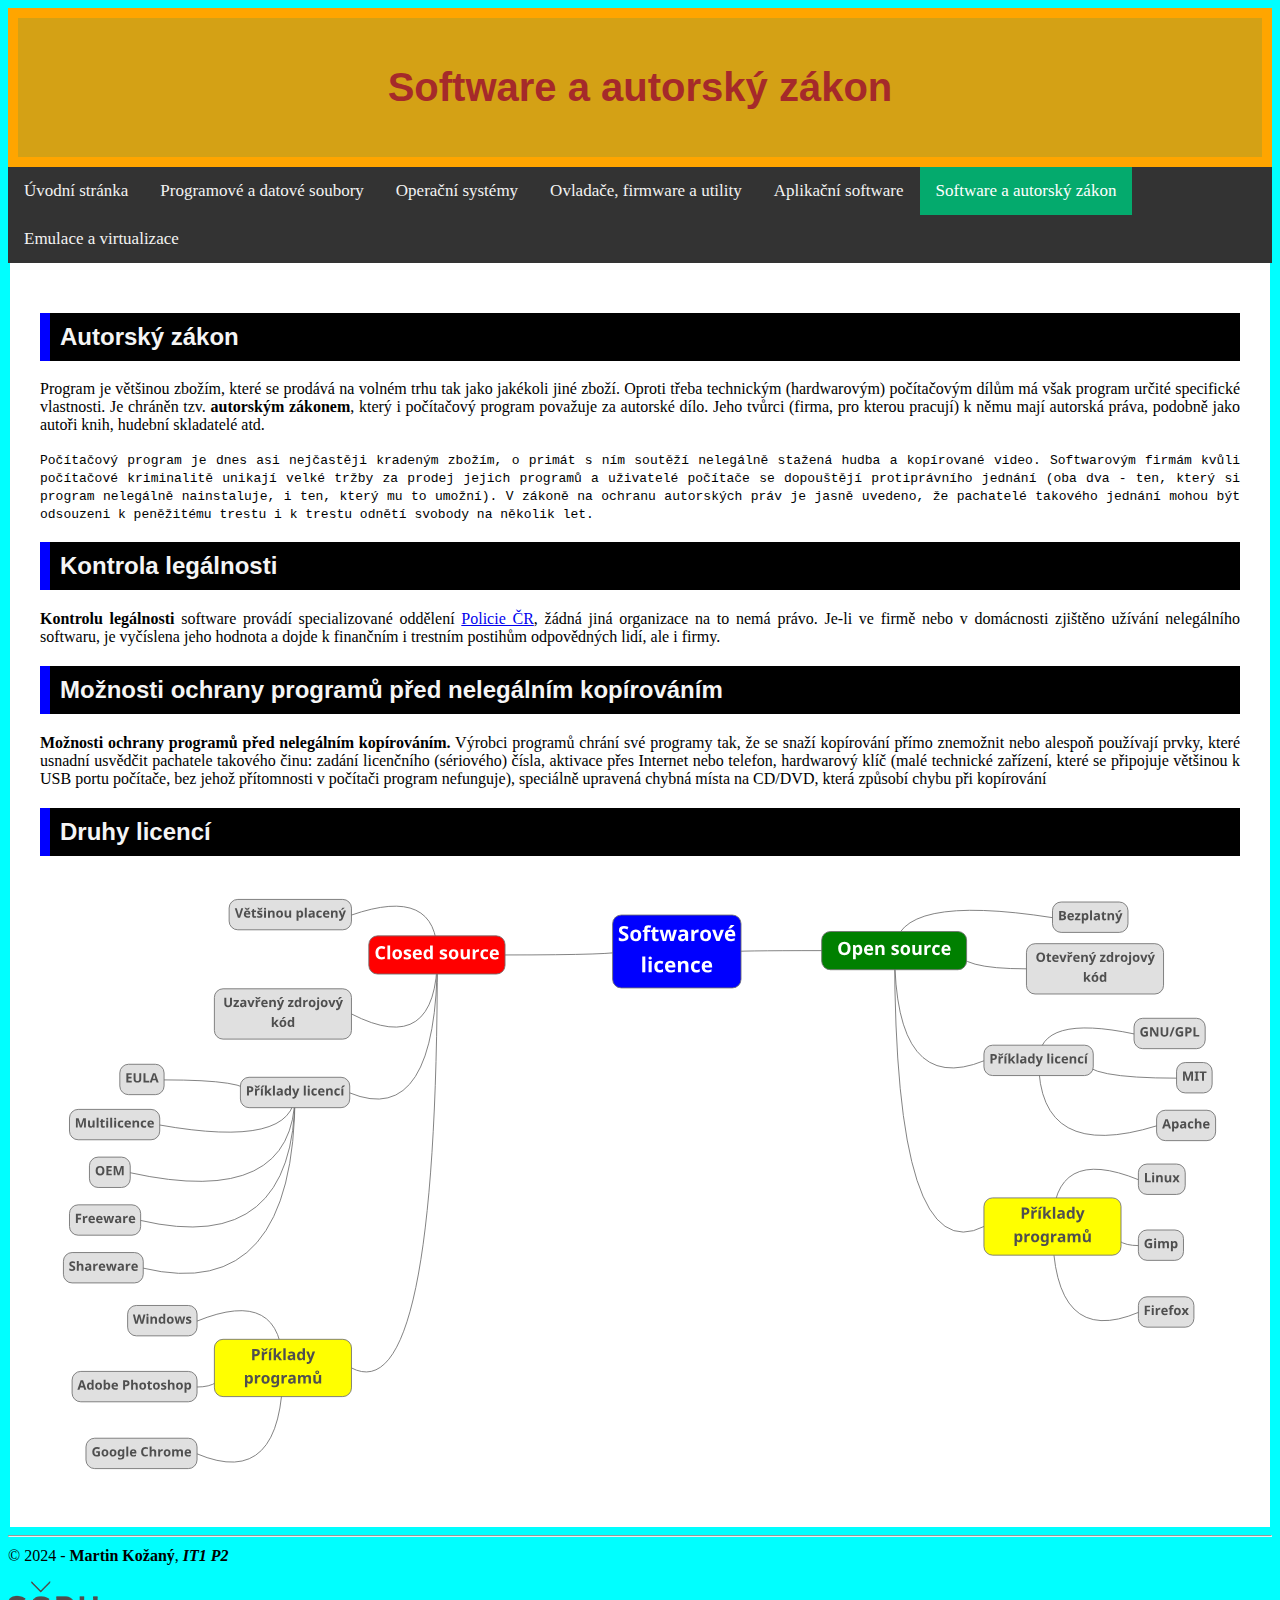
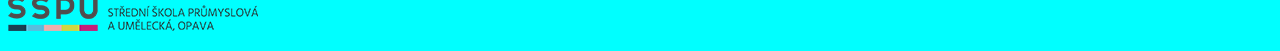
<file: g/index.html>
<!DOCTYPE html>
<html lang="cs">
  <head>
    <meta charset="UTF-8" />
    <meta name="viewport" content="width=device-width, initial-scale=1.0" />
    <title>Software a autorský zákon</title>
    <link rel="stylesheet" href="../css/vedlejsi.css" />
  </head>

  <body>
    <header>
      <h1>Software a autorský zákon</h1>
    </header>
    <nav class="topnav">
      <a href="../index.html">Úvodní stránka</a>
      <a href="../a/index.html">Programové a datové soubory</a>
      <a href="../b/index.html">Operační systémy</a>
      <a href="../c/index.html">Ovladače, firmware a utility</a>
      <a href="../d/index.html">Aplikační software</a>
      <a class="active" href="../g/index.html">Software a autorský zákon</a>
      <a href="../h/index.html">Emulace a virtualizace</a>
    </nav>
    <main>
      <h2>Autorský zákon</h2>
      <a id="autorsky-zakon"></a>
      <p>
        Program je většinou zbožím, které se prodává na volném trhu tak jako
        jakékoli jiné zboží. Oproti třeba technickým (hardwarovým) počítačovým
        dílům má však program určité specifické vlastnosti. Je chráněn tzv.
        <b>autorským zákonem</b>, který i počítačový program považuje za
        autorské dílo. Jeho tvůrci (firma, pro kterou pracují) k němu mají
        autorská práva, podobně jako autoři knih, hudební skladatelé atd.
      </p>
      <p>
        <code
          >Počítačový program je dnes asi nejčastěji kradeným zbožím, o primát s
          ním soutěží nelegálně stažená hudba a kopírované video. Softwarovým
          firmám kvůli počítačové kriminalitě unikají velké tržby za prodej
          jejich programů a uživatelé počítače se dopouštějí protiprávního
          jednání (oba dva - ten, který si program nelegálně nainstaluje, i ten,
          který mu to umožní). V zákoně na ochranu autorských práv je jasně
          uvedeno, že pachatelé takového jednání mohou být odsouzeni k
          peněžitému trestu i k trestu odnětí svobody na několik let.</code
        >
      </p>
      <h2>Kontrola legálnosti</h2>
      <a id="kontrola-legalnosti"></a>
      <p>
        <b>Kontrolu legálnosti</b> software provádí specializované oddělení
        <a href="https://policie.gov.cz/">Policie ČR</a>, žádná jiná organizace
        na to nemá právo. Je-li ve firmě nebo v domácnosti zjištěno užívání
        nelegálního softwaru, je vyčíslena jeho hodnota a dojde k finančním i
        trestním postihům odpovědných lidí, ale i firmy.
      </p>
      <h2>Možnosti ochrany programů před nelegálním kopírováním</h2>
      <a id="moznosti-ochrany-pred-nelegalnim-kopirovanim"></a>
      <p>
        <b>Možnosti ochrany programů před nelegálním kopírováním.</b> Výrobci
        programů chrání své programy tak, že se snaží kopírování přímo znemožnit
        nebo alespoň používají prvky, které usnadní usvědčit pachatele takového
        činu: zadání licenčního (sériového) čísla, aktivace přes Internet nebo
        telefon, hardwarový klíč (malé technické zařízení, které se připojuje
        většinou k USB portu počítače, bez jehož přítomnosti v počítači program
        nefunguje), speciálně upravená chybná místa na CD/DVD, která způsobí
        chybu při kopírování
      </p>
      <h2>Druhy licencí</h2>
      <img src="../img/licencesvg.svg" alt="Druhy licencí" style="max-width: 100%; height: auto;" />
    </main>
    <footer>
      <hr />
      <p>
        &copy; 2024 - <b>Martin Kožaný</b>, <b><i>IT1 P2</i></b>
      </p>
      <p><img src="../img/skola-logo.png" alt="Školní logo" /> </p>
    </footer>
  </body>
</html>
</file>
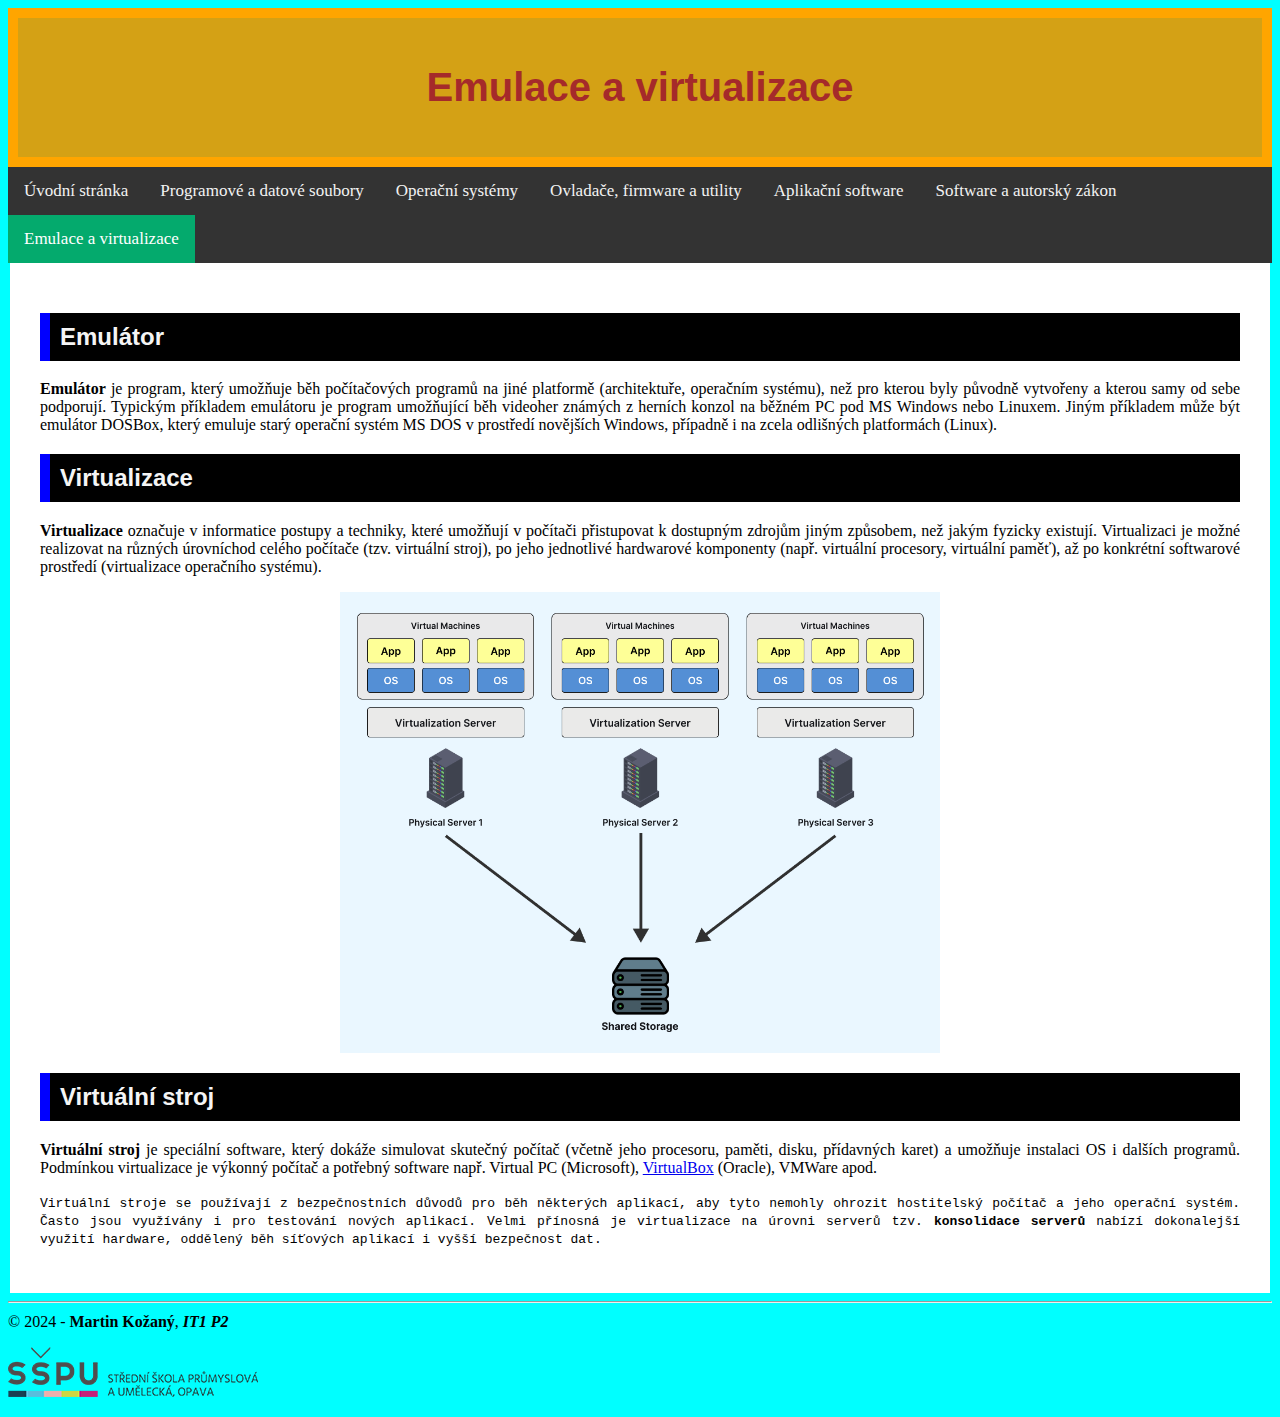
<file: h/index.html>
<!DOCTYPE html>
<html lang="cs">
  <head>
    <meta charset="UTF-8" />
    <meta name="viewport" content="width=device-width, initial-scale=1.0" />
    <title>Emulace a virtualizace</title>
    <link rel="stylesheet" href="../css/vedlejsi.css" />
  </head>

  <body>
    <header>
      <h1>Emulace a virtualizace</h1>
    </header>
    <nav class="topnav">
      <a href="../index.html">Úvodní stránka</a>
      <a href="../a/index.html">Programové a datové soubory</a>
      <a href="../b/index.html">Operační systémy</a>
      <a href="../c/index.html">Ovladače, firmware a utility</a>
      <a href="../d/index.html">Aplikační software</a>
      <a href="../g/index.html">Software a autorský zákon</a>
      <a class="active" href="../h/index.html">Emulace a virtualizace</a>
    </nav>
    <main>
      <h2>Emulátor</h2>
      <a id="emulator"></a>
      <p>
        <b>Emulátor</b> je program, který umožňuje běh počítačových programů na
        jiné platformě (architektuře, operačním systému), než pro kterou byly
        původně vytvořeny a kterou samy od sebe podporují. Typickým příkladem
        emulátoru je program umožňující běh videoher známých z herních konzol na
        běžném PC pod MS Windows nebo Linuxem. Jiným příkladem může být emulátor
        DOSBox, který emuluje starý operační systém MS DOS v prostředí novějších
        Windows, případně i na zcela odlišných platformách (Linux).
      </p>
      <h2>Virtualizace</h2>
      <a id="virtualizace"></a>
      <p>
        <b>Virtualizace</b> označuje v informatice postupy a techniky, které
        umožňují v počítači přistupovat k dostupným zdrojům jiným způsobem, než
        jakým fyzicky existují. Virtualizaci je možné realizovat na různých
        úrovníchod celého počítače (tzv. virtuální stroj), po jeho jednotlivé
        hardwarové komponenty (např. virtuální procesory, virtuální paměť), až
        po konkrétní softwarové prostředí (virtualizace operačního systému).
      </p>
      <img
        src="../img/virtualni_stroj.png"
        alt="Vysvětlení virtualizace"
        style="width: 50%; display: block; margin-left: auto; margin-right: auto;"
      />
      <h2>Virtuální stroj</h2>
      <a id="virtualni-stroj"></a>
      <p>
        <b>Virtuální stroj</b> je speciální software, který dokáže simulovat
        skutečný počítač (včetně jeho procesoru, paměti, disku, přídavných
        karet) a umožňuje instalaci OS i dalších programů. Podmínkou
        virtualizace je výkonný počítač a potřebný software např. Virtual PC
        (Microsoft),
        <a href="https://www.virtualbox.org/">VirtualBox</a> (Oracle), VMWare
        apod.
      </p>
      <p>
        <code
          >Virtuální stroje se používají z bezpečnostních důvodů pro běh
          některých aplikací, aby tyto nemohly ohrozit hostitelský počítač a
          jeho operační systém. Často jsou využívány i pro testování nových
          aplikací. Velmi přínosná je virtualizace na úrovni serverů tzv.
          <b>konsolidace serverů</b> nabízí dokonalejší využití hardware,
          oddělený běh síťových aplikací i vyšší bezpečnost dat.</code
        >
      </p>
    </main>
    <footer>
      <hr />
      <p>
        &copy; 2024 - <b>Martin Kožaný</b>, <b><i>IT1 P2</i></b>
      </p>
      <p><img src="../img/skola-logo.png" alt="Školní logo" /> </p>
    </footer>
  </body>
</html>
</file>
<file: css/uvodni.css>
nav {
  position: relative;
  animation: slideIn 1.25s forwards;
}

@keyframes slideIn {
  from {
    left: -100%;
    opacity: 0;
  }
  to {
    left: 0;
    opacity: 1;
  }
}


h1, h2, h3, p, ul {
  animation: fadeIn 3s forwards;
}
@keyframes fadeIn {
  from {
    opacity: 0;
  }
  to {
    opacity: 1;
  }
}

/* nastavení těla stránky */
h1 {
  color: red;
}
body {
  font-family: Arial, Helvetica, sans-serif;
  background-image: url("../img/bgig.png");
  background-repeat: no-repeat;
  background-size: cover;
}
/* nastavení záhlaví */
header {
  background-color: #0b0ed8;
  color: white;
  text-align: center;
  text-transform: uppercase;
  padding: 20px;
}
header h1 {
  font-size: 3em;
}
header p {
  font-size: 2em;
}
/* nastavení hlavní části */
main {
  background-color: yellow;
  width: 1200px;
  margin: 50px auto;
}
h2 {
  text-align: center;
}
/* nastavení flexboxu */
.flex-container {
  display: flex;
  flex-wrap: wrap;
}
.flex-container div {
  background-color: #089b8f;
  padding: 20px;
  margin: 20px;
  flex: 25%;
}

a:hover {
  background-color: blue;
  color: white;
}
/* Přidání černé barvy pozadí do horní navigace */
.topnav {
  background-color: #333;
  overflow: hidden;
}

/* Stylování odkazů uvnitř navigačního panelu */
.topnav a {
  float: left;
  color: #f2f2f2;
  text-align: center;
  padding: 14px 16px;
  text-decoration: none;
  font-size: 17px;
}

/* Změna barvy odkazů při najetí myší */
.topnav a:hover {
  background-color: #ddd;
  color: black;
}

/* Přidání barvy aktivnímu/aktuálnímu odkazu */
.topnav a.active {
  background-color: #04aa6d;
  color: white;
}
/* responzivní design */
@media screen and (max-width: 1200px) {
  main {
    width: 90%;
  }

  .flex-container {
    flex-direction: column;
  }
}
</file>
<file: css/vedlejsi.css>
/* animace pro nadpisy h2, h3 */
h2, h3, nav {
  position: relative;
  animation: slideIn 1s forwards;
}

@keyframes slideIn {
  from {
    left: -100%;
    opacity: 0;
  }
  to {
    left: 0;
    opacity: 1;
  }
}
/* animace pro odstavec */
h1, p, ul {
  animation: fadeIn 3s forwards;
}

img {
  animation: fadeIn 3s forwards;
}
@keyframes fadeIn {
  from {
    opacity: 0;
  }
  to {
    opacity: 1;
  }
}
/* nastaveni obrazku v pozadi */
body {
  background-color: cyan;
  background-repeat: no-repeat; 
  background-size: cover; 
}
/*nastaveni obrazku*/
img {
  height: auto;
  max-width: 1200px;
}
/*nastaveni hlavniho obsahu*/
main {
  background-color: white;
  max-width: 1200px; 
  margin: auto;
  padding: 20px; /* Specify padding value */
  border: 10px solid white; /* Corrected syntax */
}
/*nastaveni záhlaví*/
header {
  background-color: #d4a115;
  padding: 20px;
  border: 10px solid orange;
}
/* nastaveni nadpisu h1, h2, h3 */
h1, h2, h3 {
  font-family: Arial, Helvetica, sans-serif;
}
/* nastaveni nadpisu h1 */
h1 {
  color: brown;
  font-size: 250%;
  text-align: center;
}
/* nastaveni nadpisu h2 */
h2 {
  background-color: black;
  color: whitesmoke;
  padding: 10px;
  border-left: 10px solid blue;
}
/*nastaveni odstavce*/
p {
  text-align: justify;
  margin-top: 10px;
}
/*odkazy v textu*/
a:hover {
  background-color: blue;
  color: white;
}
/*menu*/
.topnav {
  background-color: #333;
  overflow: hidden;
}
/*odkazy v menu*/
.topnav a {
  float: left;
  color: #f2f2f2;
  text-align: center;
  padding: 14px 16px;
  text-decoration: none;
  font-size: 17px;
}
/*odkazy po najeti mysi*/
.topnav a:hover {
  background-color: #ddd;
  color: black;
}
/*aktivni odkaz*/
.topnav a.active {
  background-color: #04AA6D;
  color: white;
}
/*responzivni design*/
@media screen and (max-width: 1200px) {
  main {
    width: 90%;
  }
}
</file>
